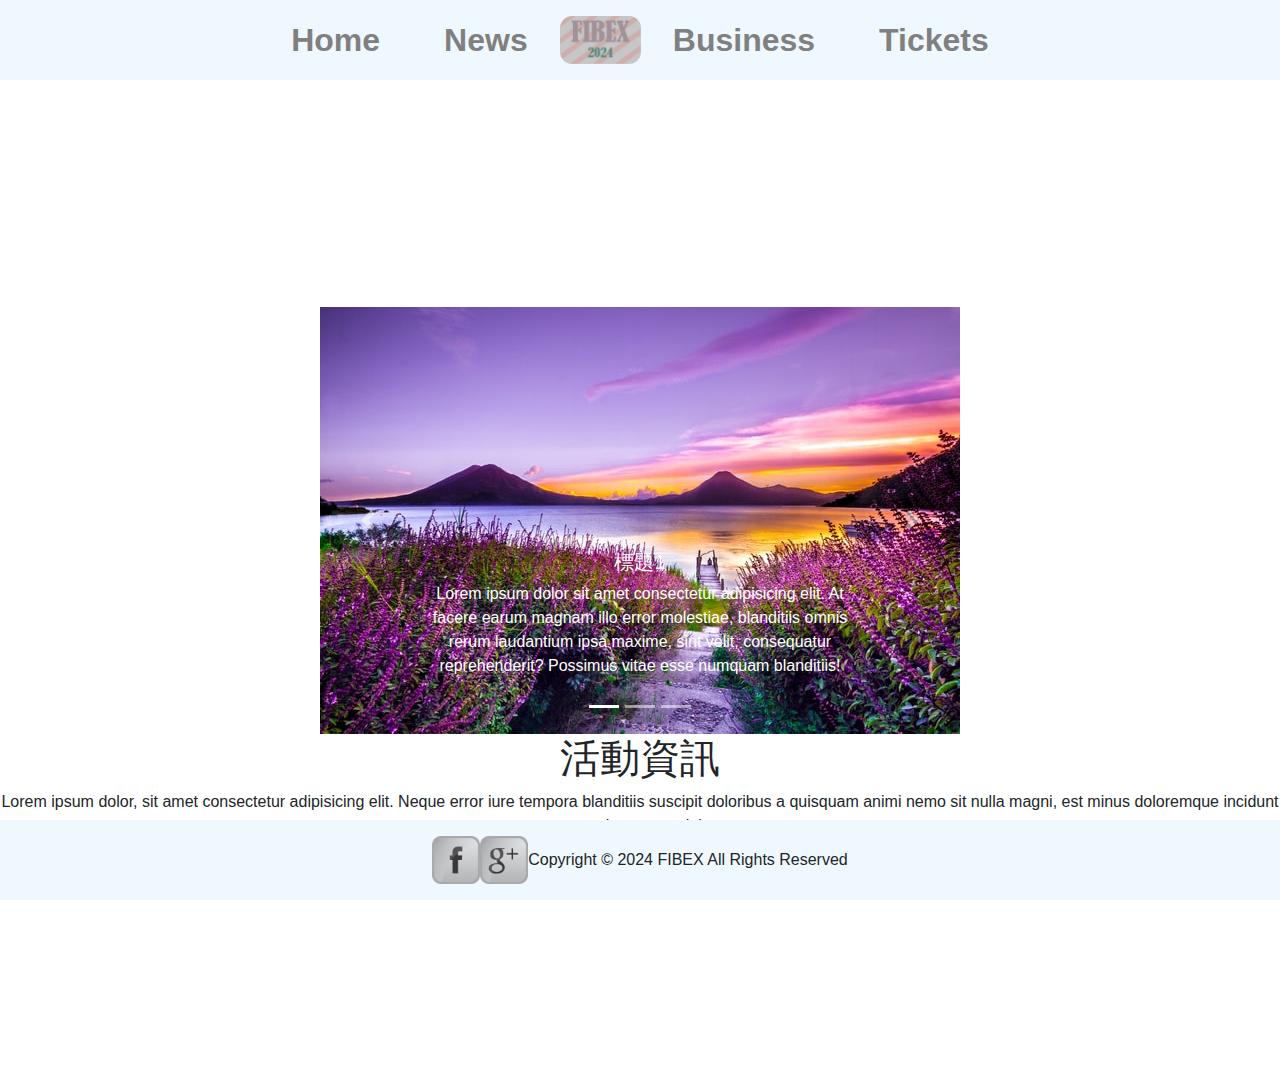
<file: index.html>
<!DOCTYPE html>
<html lang="en">
<head>
    <meta charset="UTF-8">
    <meta http-equiv="X-UA-Compatible" content="IE=edge">
    <meta name="viewport" content="width=device-width, initial-scale=1.0">
    <title>Home</title>
    <link rel="stylesheet" href="./css/bootstrap.css">
    <link rel="stylesheet" href="./css/style.css">
    <script src="./js/jquery.js"></script>
    <script src="./js/jquery-ui.min.js"></script>
    <script src="./js/bootstrap.js"></script>
</head>
<body>
    <header>
        <a href="home.html">Home</a>
        <a href="news.html">News</a>
        <img src="./img/logo.png" alt="LOGO">
        <a href="business.html">Business</a>
        <a href="tickets.html">Tickets</a>
    </header>
    <main center>
        <div id="slider" class="carousel slide w-50" style="" data-interval="1500" data-ride="carousel">
            <ol class="carousel-indicators">
                <li data-target="#slider" data-slide-to="0" class="active"></li>
                <li data-target="#slider" data-slide-to="1"></li>
                <li data-target="#slider" data-slide-to="2"></li>
              </ol>
            <div class="carousel-inner">
                <div class="carousel-item active">
                    <img src="./img/09.jpg" class="w-100" alt="">
                    <div class="carousel-caption">
                        <h5>標題1</h5>
                        <p>Lorem ipsum dolor sit amet consectetur adipisicing elit. At facere earum magnam illo error molestiae, blanditiis omnis rerum laudantium ipsa maxime, sint velit, consequatur reprehenderit? Possimus vitae esse numquam blanditiis!</p>
                    </div>
                </div>
                <div class="carousel-item">
                    <img src="./img/10.jpg" class="w-100" alt="">
                    <div class="carousel-caption">
                        <h5>標題2</h5>
                        <p>Lorem ipsum dolor sit amet consectetur adipisicing elit. At facere earum magnam illo error molestiae, blanditiis omnis rerum laudantium ipsa maxime, sint velit, consequatur reprehenderit? Possimus vitae esse numquam blanditiis!</p>
                    </div>
                </div>
                <div class="carousel-item">
                    <img src="./img/11.jpg" class="w-100" alt="">
                    <div class="carousel-caption">
                        <h5>標題3</h5>
                        <p>Lorem ipsum dolor sit amet consectetur adipisicing elit. At facere earum magnam illo error molestiae, blanditiis omnis rerum laudantium ipsa maxime, sint velit, consequatur reprehenderit? Possimus vitae esse numquam blanditiis!</p>
                    </div>
                </div>
            </div>
            <a class="carousel-control-prev" data-target="#slider" data-slide="prev">
                <span class="carousel-control-prev-icon"></span>
            </a>
            <a class="carousel-control-next" data-target="#slider" data-slide="next">
                <span class="carousel-control-next-icon"></span>
            </a>
        </div>
        <div>
            <h1>活動資訊</h1>
            <p>
                Lorem ipsum dolor, sit amet consectetur adipisicing elit. Neque error iure tempora blanditiis suscipit doloribus a quisquam animi nemo sit nulla magni, est minus doloremque incidunt eum ratione rem minima.
            </p>
        </div>
    </main>
    <footer>
        <img src="./img/facebook.png" alt="">
        <img src="./img/google.png" alt="">
        Copyright © 2024 FIBEX All Rights Reserved
    </footer>
</body>
</html>
</file>
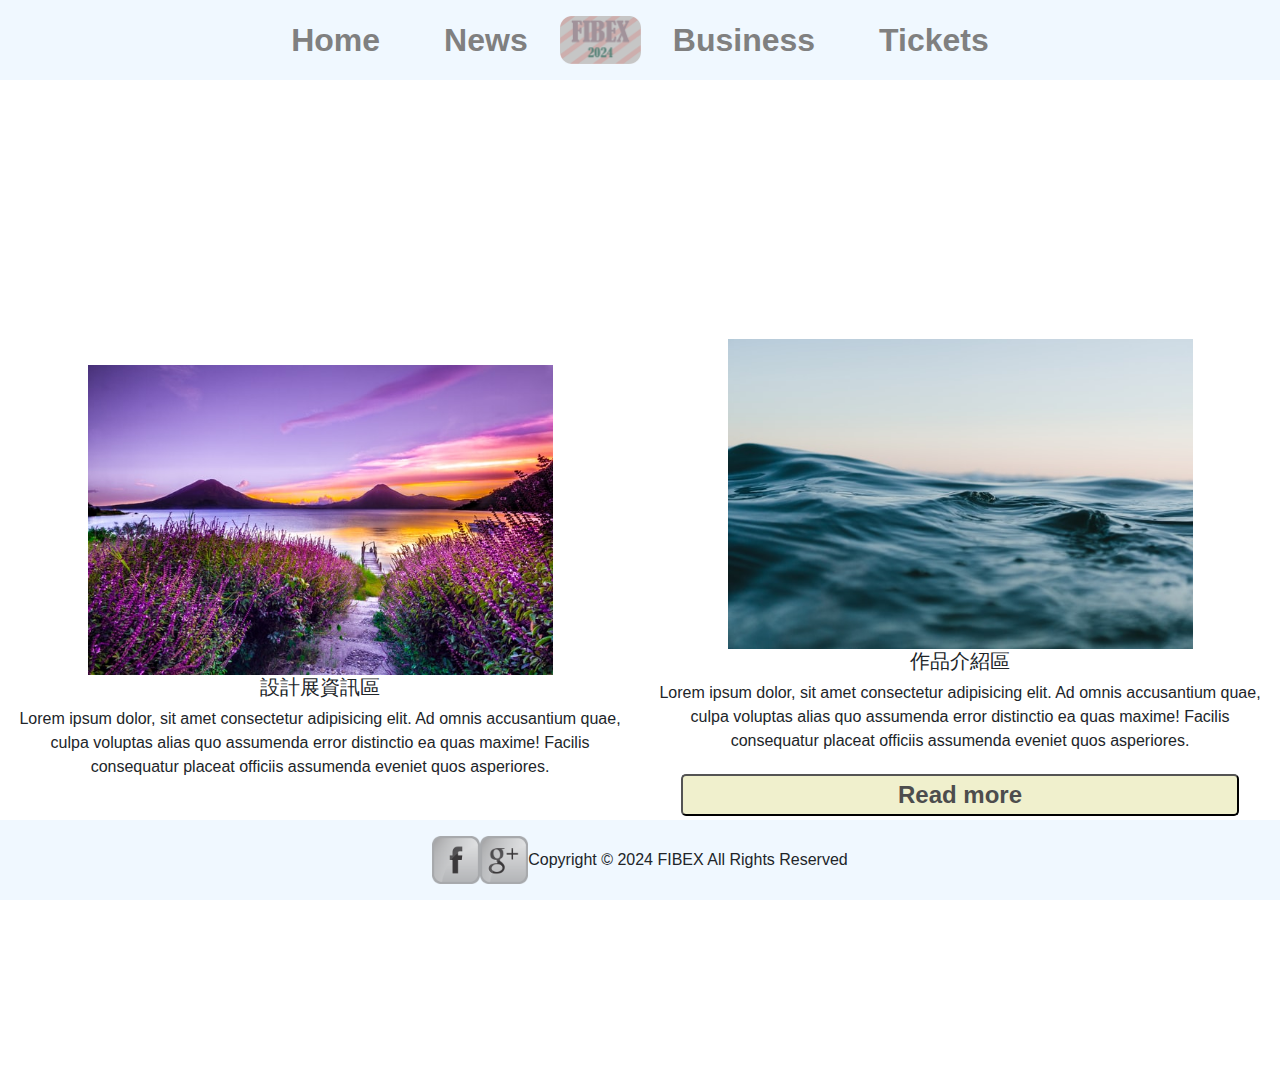
<file: business.html>
<!DOCTYPE html>
<html lang="en">
<head>
    <meta charset="UTF-8">
    <meta http-equiv="X-UA-Compatible" content="IE=edge">
    <meta name="viewport" content="width=device-width, initial-scale=1.0">
    <title>Home</title>
    <link rel="stylesheet" href="./css/bootstrap.css">
    <link rel="stylesheet" href="./css/style.css">
    <script src="./js/jquery.js"></script>
    <script src="./js/jquery-ui.min.js"></script>
    <script src="./js/bootstrap.js"></script>
</head>
<body>
    <header>
        <a href="home.html">Home</a>
        <a href="news.html">News</a>
        <img src="./img/logo.png" alt="LOGO">
        <a href="business.html">Business</a>
        <a href="tickets.html">Tickets</a>
    </header>
    <main style="flex-direction: row;">
        <div class="new" center>
            <img class="w-75" src="./img/09.jpg" alt="">  
            <div>
                <h5>設計展資訊區</h5>
                <p>Lorem ipsum dolor, sit amet consectetur adipisicing elit. Ad omnis accusantium quae, culpa voluptas alias quo assumenda error distinctio ea quas maxime! Facilis consequatur placeat officiis assumenda eveniet quos asperiores.</p>
            </div>
        </div>
        <div class="new" center>
            <img class="w-75" src="./img/10.jpg" alt="">  
            <div>
                <h5>作品介紹區</h5>
                <p>Lorem ipsum dolor, sit amet consectetur adipisicing elit. Ad omnis accusantium quae, culpa voluptas alias quo assumenda error distinctio ea quas maxime! Facilis consequatur placeat officiis assumenda eveniet quos asperiores.</p>
                <p class="read" style="display: none;">Lorem ipsum dolor, sit amet consectetur adipisicing elit. Ad omnis accusantium quae, culpa voluptas alias quo assumenda error distinctio ea quas maxime! Facilis consequatur placeat officiis assumenda eveniet quos asperiores.</p>
                <button class="read-btn" onclick="read()">Read more</button>
            </div>
        </div>
    </main>
    <footer>
        <img src="./img/facebook.png" alt="">
        <img src="./img/google.png" alt="">
        Copyright © 2024 FIBEX All Rights Reserved
    </footer>
    <script>
        function read() {
            $(".read").slideToggle(500)
            var buttonText = $(".read-btn").text() === "Read more" ? "Read less" : "Read more"
            $(".read-btn").text(buttonText)
        }
    </script>
</body>
</html>
</file>
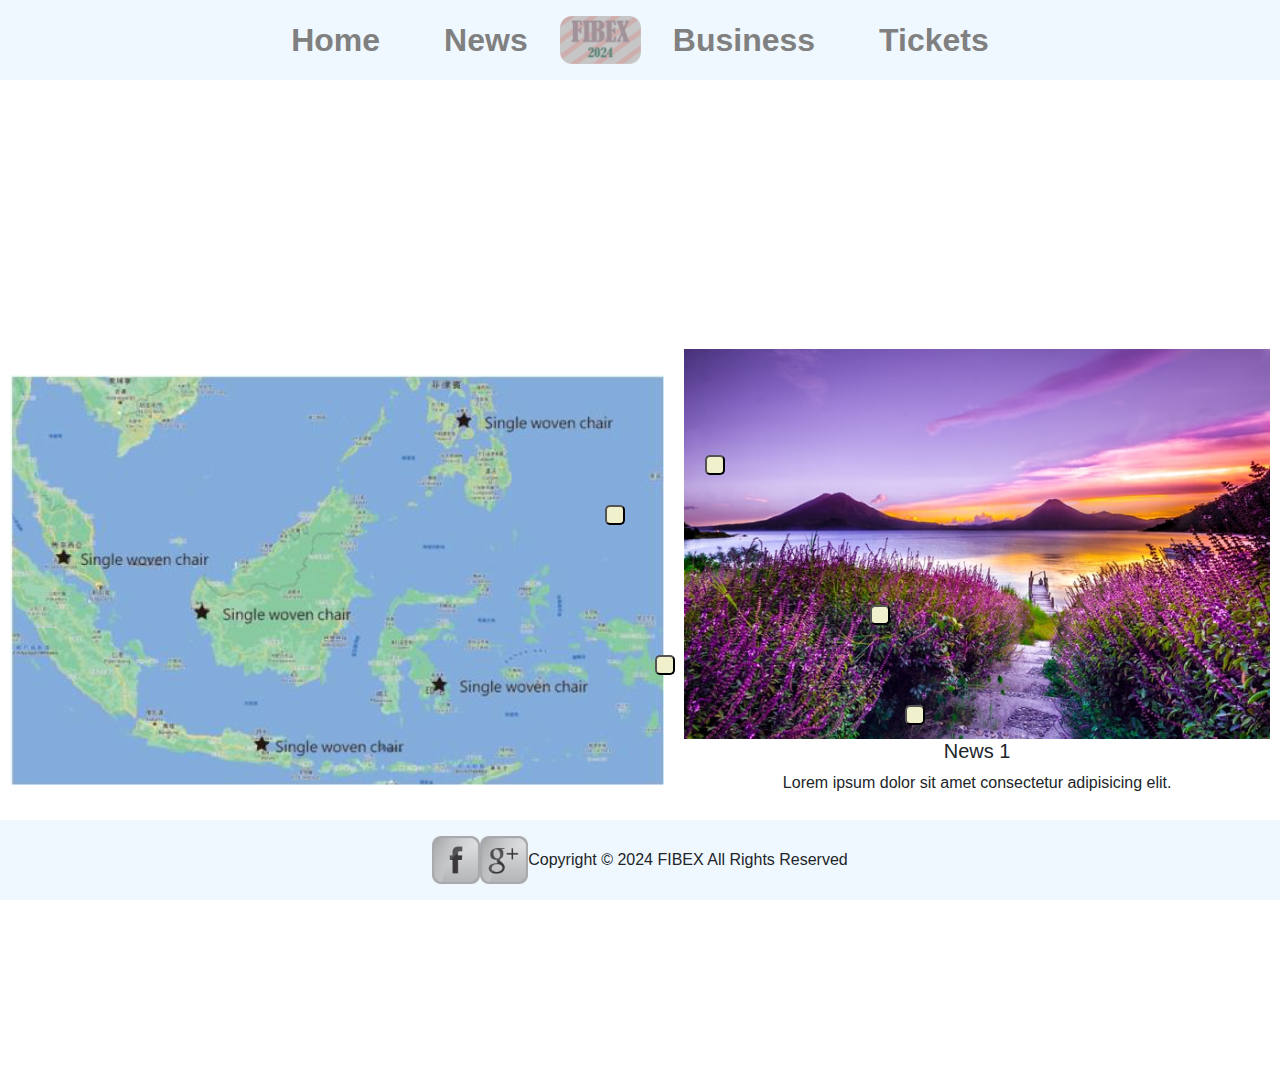
<file: news.html>
<!DOCTYPE html>
<html lang="en">
<head>
    <meta charset="UTF-8">
    <meta http-equiv="X-UA-Compatible" content="IE=edge">
    <meta name="viewport" content="width=device-width, initial-scale=1.0">
    <title>Home</title>
    <link rel="stylesheet" href="./css/bootstrap.css">
    <link rel="stylesheet" href="./css/style.css">
    <script src="./js/jquery.js"></script>
    <script src="./js/jquery-ui.min.js"></script>
    <script src="./js/bootstrap.js"></script>
    <script src="./js/news.js"></script>
</head>
<body>
    <header>
        <a href="home.html">Home</a>
        <a href="news.html">News</a>
        <img src="./img/logo.png" alt="LOGO">
        <a href="business.html">Business</a>
        <a href="tickets.html">Tickets</a>
    </header>
    <div class="new-button">
        <button onclick="news(1)" style="top: 450px; left: 700px;"></button>
        <button onclick="news(2)" style="top: 500px; left: 600px;"></button>
        <button onclick="news(3)" style="top: 600px; left: 865px;"></button>
        <button onclick="news(4)" style="top: 650px; left: 650px;"></button>
        <button onclick="news(5)" style="top: 700px; left: 900px;"></button>
    </div>
    <main style="flex-direction: row;">
        <div class="new" center>
            <img src="./img/news.png" alt="">
        </div>
        <div class="new" center>
            <img class="news-img" src="" alt="">  
            <div>
                <h5 class="news-h5"></h5>
                <p class="news-p"></p>
            </div>
        </div>
    </main>
    <footer>
        <img src="./img/facebook.png" alt="">
        <img src="./img/google.png" alt="">
        Copyright © 2024 FIBEX All Rights Reserved
    </footer>
    <script>
        $(document).ready(()=>{
            news(1);
        })
    </script>
</body>
</html>
</file>
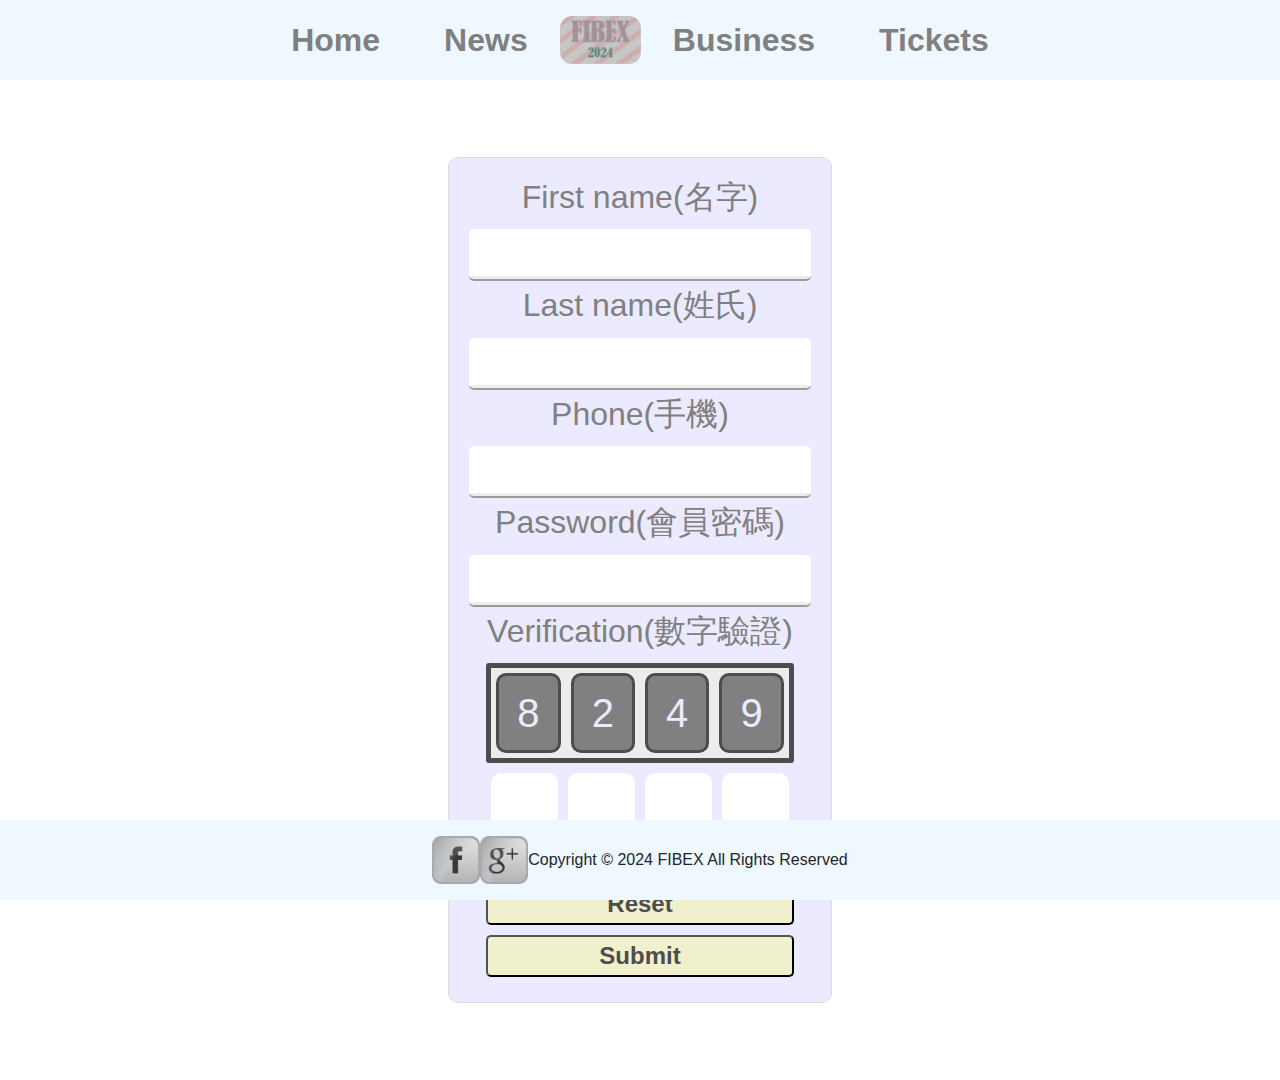
<file: tickets.html>
<!DOCTYPE html>
<html lang="en">

<head>
    <meta charset="UTF-8" />
    <meta http-equiv="X-UA-Compatible" content="IE=edge" />
    <meta name="viewport" content="width=device-width, initial-scale=1.0" />
    <title>Tickets</title>
    <link rel="stylesheet" href="./css/bootstrap.css" />
    <link rel="stylesheet" href="./css/style.css" />
    <script src="./js/jquery.js"></script>
    <script src="./js/jquery-ui.min.js"></script>
    <script src="./js/bootstrap.js"></script>
</head>

<body>
    <header>
        <a href="home.html">Home</a>
        <a href="news.html">News</a>
        <img src="./img/logo.png" alt="LOGO" />
        <a href="business.html">Business</a>
        <a href="tickets.html">Tickets</a>
    </header>
    <main>
        <form method="post" action="./tickets.php" id="tickets">
            <h2>First name(名字)</h2>
            <input type="text" name="first-name" required />
            <h2>Last name(姓氏)</h2>
            <input type="text" name="last-name" required />
            <h2>Phone(手機)</h2>
            <input type="text" name="phone" required />
            <h2>Password(會員密碼)</h2>
            <input type="password" name="password" required />
            <h2>Verification(數字驗證)</h2>
            <div class="veri-box">
                <div class="drag-container">
                    <span class="drag-item" id="drag-1"></span>
                    <span class="drag-item" id="drag-2"></span>
                    <span class="drag-item" id="drag-3"></span>
                    <span class="drag-item" id="drag-4"></span>
                </div>
                <div class="drop-container">
                    <span class="drop-box" id="drop-1" data-id=""></span>
                    <span class="drop-box" id="drop-2" data-id=""></span>
                    <span class="drop-box" id="drop-3" data-id=""></span>
                    <span class="drop-box" id="drop-4" data-id=""></span>
                </div>
            </div>
            <button onclick="location.reload();" type="button">Reset</button>
            <button type="submit">Submit</button>
        </form>
    </main>
    <footer>
        <img src="./img/facebook.png" alt="" />
        <img src="./img/google.png" alt="" />
        Copyright © 2024 FIBEX All Rights Reserved
    </footer>
    <script>
        function veri() {
            let numbers = [];
            $(".drop-box").empty().data("id", "");
            while (numbers.length < 4) {
                let randomNumber = Math.floor(Math.random() * 9) + 1;
                if (!numbers.includes(randomNumber)) {
                    numbers.push(randomNumber);
                }
            }
            $(".drag-item").each(function (index) {
                $(this)
                    .text(numbers[index])
                    .data("id", numbers[index])
                    .draggable({
                        revert: "invalid",
                        helper: "original"
                    });
            });
            $(".drop-box").droppable({
                accept: ".drag-item",
                drop: function (event, ui) {
                    var $this = $(this);
                    if ($this.children(".drag-item").length === 0) {
                        let draggedItem = ui.draggable.detach().css({
                            position: "relative",
                            top: "auto",
                            left: "auto"
                        });
                        $this.append(draggedItem);
                        draggedItem.draggable("disable");
                    }
                }
            });
        }
        $("#tickets").on("submit", function (event) {
            event.preventDefault();

            let formData = {
                'first-name': $("input[name='first-name']").val(),
                'last-name': $("input[name='last-name']").val(),
                'password': $("input[name='password']").val(),
                'phone': $("input[name='phone']").val()
            };

            let veriAns = [];
            $(".drop-box").each(function () {
                let value = $(this).children(".drag-item").data("id");
                if (!value) {
                    alert("請完成數字驗證!");
                    return false;
                }
                veriAns.push(value);
            });
            veriAns.sort((a, b) => a - b);
            $(data[i]).text >= $
            
            if ($(".drop-")) {
                alert("驗證碼順序不正確!");
                return false;
            }

            $.ajax({
                url: "./tickets.php",
                type: "POST",
                data: formData,
                success: function (response) {
                    alert(response.success);
                    location.href = "home.html";
                }
            });
        });

        $(document).ready(function () {
            veri();
        });
    </script>
</body>

</html>
</file>
<file: css/style.css>
[center]{
    text-align: center;
}
body{
    width: 1920px;
    height: 1080px;
    display: flex;
    flex-direction: column;
    margin: 0;
}
header{
    height: 5em;
    width: 100vw;
    display: flex;
    align-items: center;
    justify-content: center;
    background-color: aliceblue;
    & img{
        height: 3em;
    }
    
    & a{
        margin: 1em;
        color: gray;
        font-weight: 800;
        font-size: 2em;
        & :hover{
            text-decoration: none;
        }
    }
}
main{
    width: 100vw;
    display: flex;
    align-items: center;
    flex-direction: column;
    justify-content: center;
    flex: 1;
}
footer{
    height: 5em;
    width: 100vw;
    display: flex;
    align-items: center;
    justify-content: center;
    background-color: aliceblue;
    bottom: 0;
    position: absolute;
    & img{
        height: 3em;
    }
}
.new{
    margin: 10px;
    & img{
        width: 100%;
    }
}
.new-button{
    & button{
        width: 20px;
        height: 20px;
        position: absolute;
    }
}

form {
    width: 30%;
    padding: 20px;
    border: 1px solid #ddd;
    border-radius: 10px;
    background: #eceaff;
    text-align: center;
    color: gray;
}

input {
    width: 100%;
    padding: 10px;
    text-align: center;
    color: #4d4d4d;
    font-size: large;
    margin: 5px 0;
    border: 0;
    font-weight: 500;
    border-bottom: 5px ridge ;
    border-radius: 5px;
}

button {
    width: 90%;
    border-radius: 5px;
    color: #4d4d4d;
    background-color: #f0f0cd;
    font-weight: 700;
    margin: 5px;
    font-size: 1.5em;
}
.veri-box{
    display: flex;
    align-items: center;
    justify-content: center;
    width: 100%;
    flex-direction: column;
}
.drag-container{
    border: #4d4d4d solid 5px;
    background-color: #ececec;
    display: flex;
    margin: 5px;
    border-radius: 3px;
    flex-direction: row;
    width: 90%;
    height: 100px;
    align-items: center;
    justify-content: center;
}
.drop-container{
    display: flex;
    margin: 5px;
    border-radius: 3px;
    flex-direction: row;
    width: 90%;
    height: 100px;
    align-items: center;
    justify-content: center;
}
.drop-box {
    width: 100px;
    height: 100px;
    margin: 5px;
    border-radius: 10px;
    background-color: white;
    display: flex;
    justify-content: center;
    align-items: center;
    position: relative;
}

.drag-item {
    width: 80px;
    height: 80px;
    margin: 5px;
    border-radius: 10px;
    border: #4d4d4d solid;
    color: #eceaff;
    background-color: gray;
    font-size: 40px;
    text-align: center;
    z-index: 88;
    display: flex;
    justify-content: center;
    align-items: center;
    cursor: grab;
}
</file>
